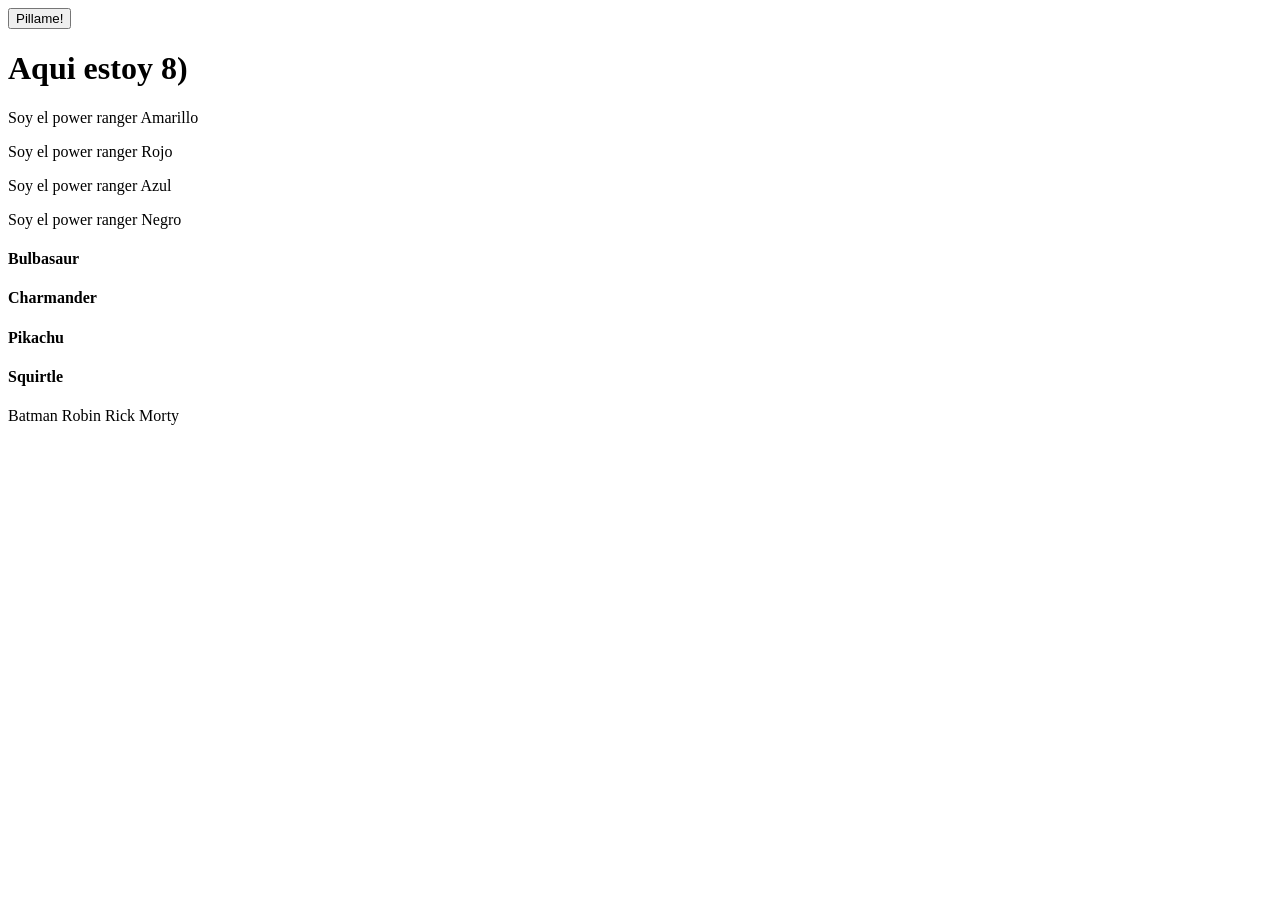
<file: Ejercicios-dom/ejercicio-01/index.html>
<!DOCTYPE html>
<html lang="en">
  <head>
    <meta charset="UTF-8" />
    <meta name="viewport" content="width=device-width, initial-scale=1.0" />
    <script src="./main.js" defer></script>
    <title>Document</title>
  </head>
  <body>
    <button class="showme">Pillame!</button>
    <h1 id="pillado">Aqui estoy 8)</h1>
    <p>Soy el power ranger Amarillo</p>
    <p>Soy el power ranger Rojo</p>
    <p>Soy el power ranger Azul</p>
    <p>Soy el power ranger Negro</p>
    <h4 class="pokemon">Bulbasaur</h4>
    <h4 class="pokemon">Charmander</h4>
    <h4 class="pokemon">Pikachu</h4>
    <h4 class="pokemon">Squirtle</h4>
    <span data-function="testMe">Batman</span>
    <span data-function="testMe">Robin</span>
    <span data-function="testMe">Rick</span>
    <span data-function="testMe">Morty</span>
  </body>
</html>
</file>
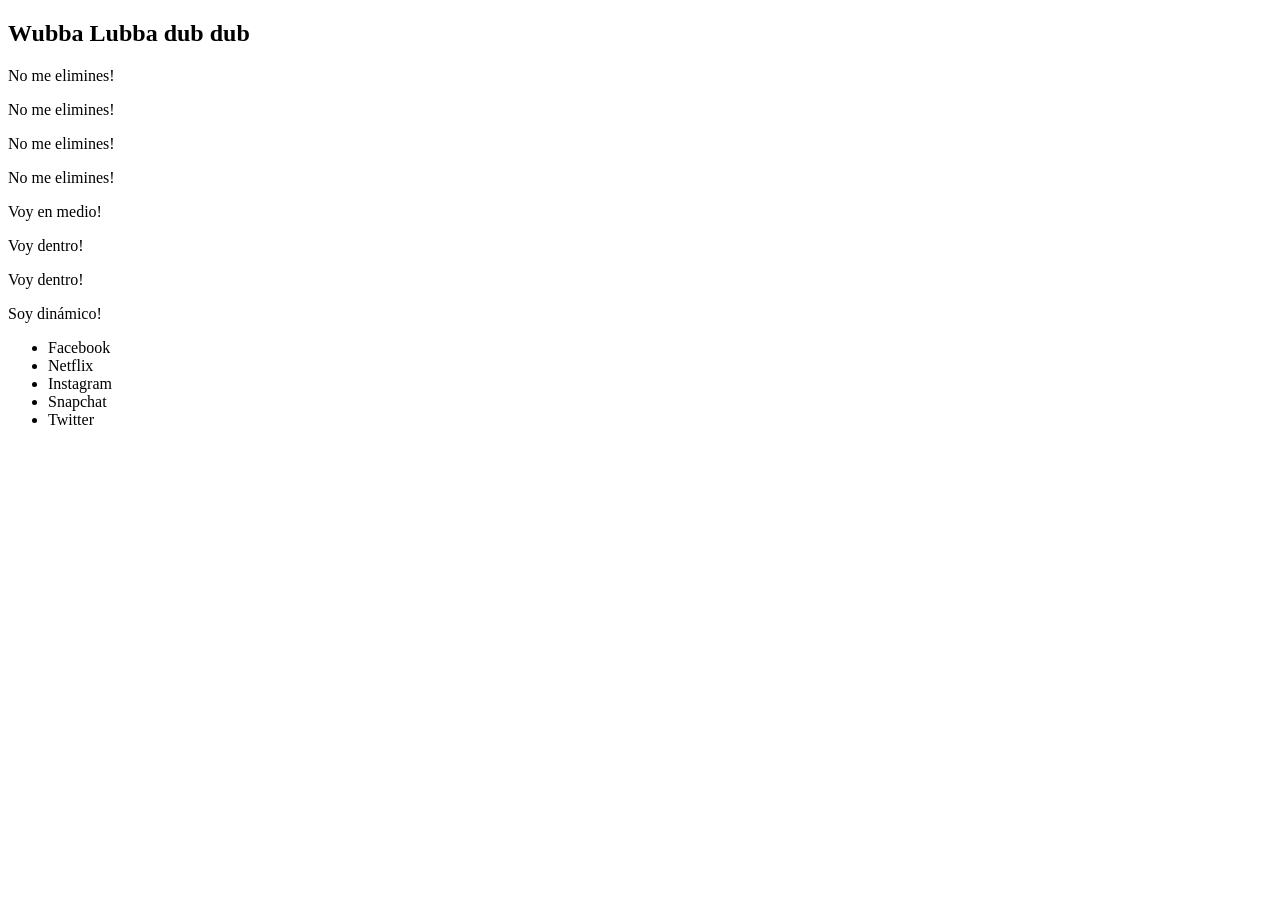
<file: Ejercicios-dom/ejercicio-02/index.html>
<!DOCTYPE html>
<html lang="en">
  <head>
    <meta charset="UTF-8" />
    <meta name="viewport" content="width=device-width, initial-scale=1.0" />
    <script src="./main.js" defer></script>
    <title>Document</title>
  </head>
  <body>
    <h2 class="fn-insert-here"></h2>
    <p class="fn-remove-me">Eliminame!</p>
    <p>No me elimines!</p>
    <p>No me elimines!</p>
    <p class="fn-remove-me">Eliminame!</p>
    <p>No me elimines!</p>
    <p class="fn-remove-me">Eliminame!</p>
    <p class="fn-remove-me">Eliminame!</p>
    <p>No me elimines!</p>
    <div></div>
    <div></div>
    <div class="fn-insert-here"></div>
    <div class="fn-insert-here"></div>
  </body>
</html>
</file>
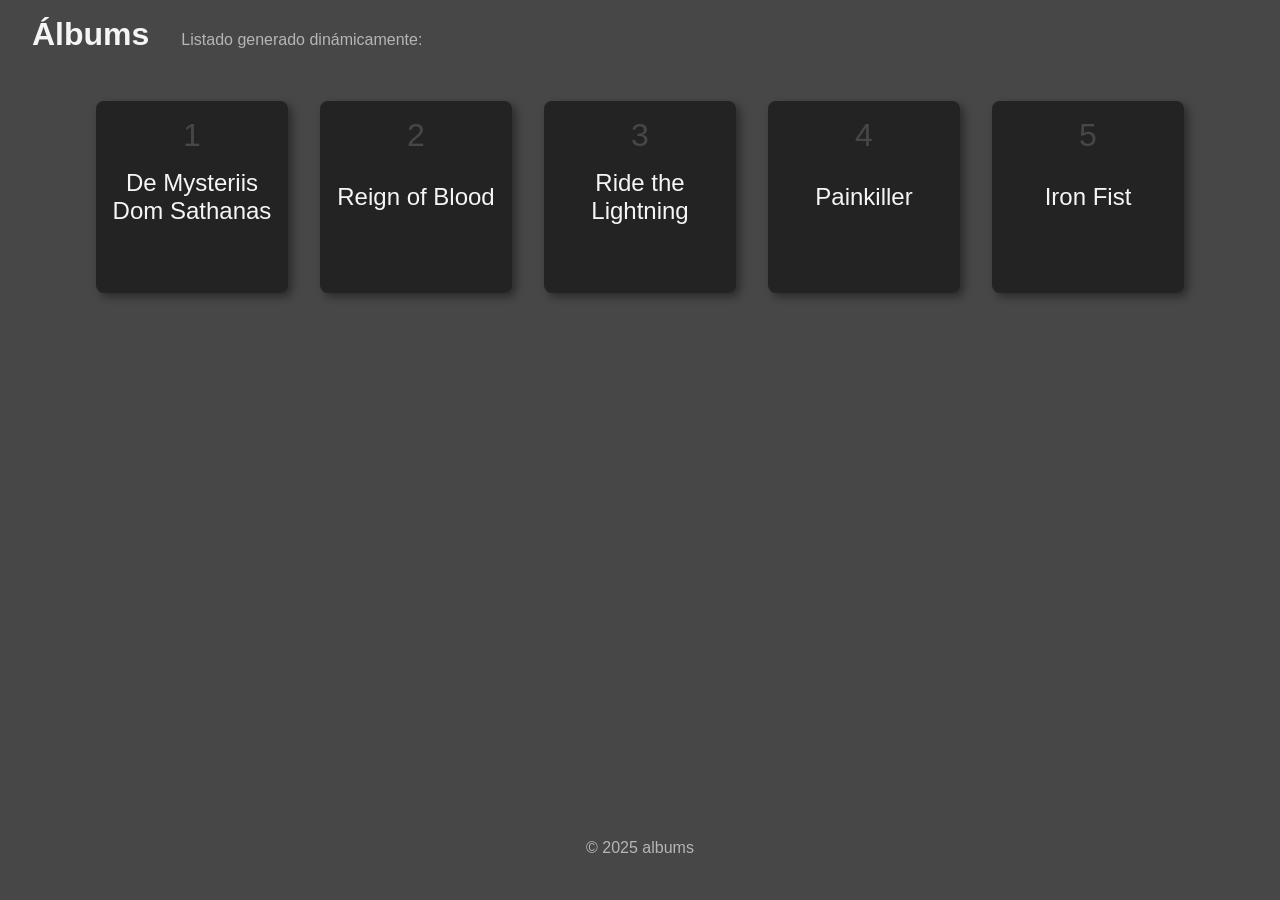
<file: Ejercicios-dom/ejercicio-05/index.html>
<!DOCTYPE html>
<html lang="en">
  <head>
    <meta charset="UTF-8" />
    <meta name="viewport" content="width=device-width, initial-scale=1.0" />
    <link rel="stylesheet" href="./style.css" />
    <script src="./main.js" defer></script>
    <title>Document</title>
  </head>
  <body>
    <header>
      <h1>Álbums</h1>
      <p>Listado generado dinámicamente:</p>
    </header>
    <main></main>
    <footer>© 2025 albums</footer>
  </body>
</html>
</file>
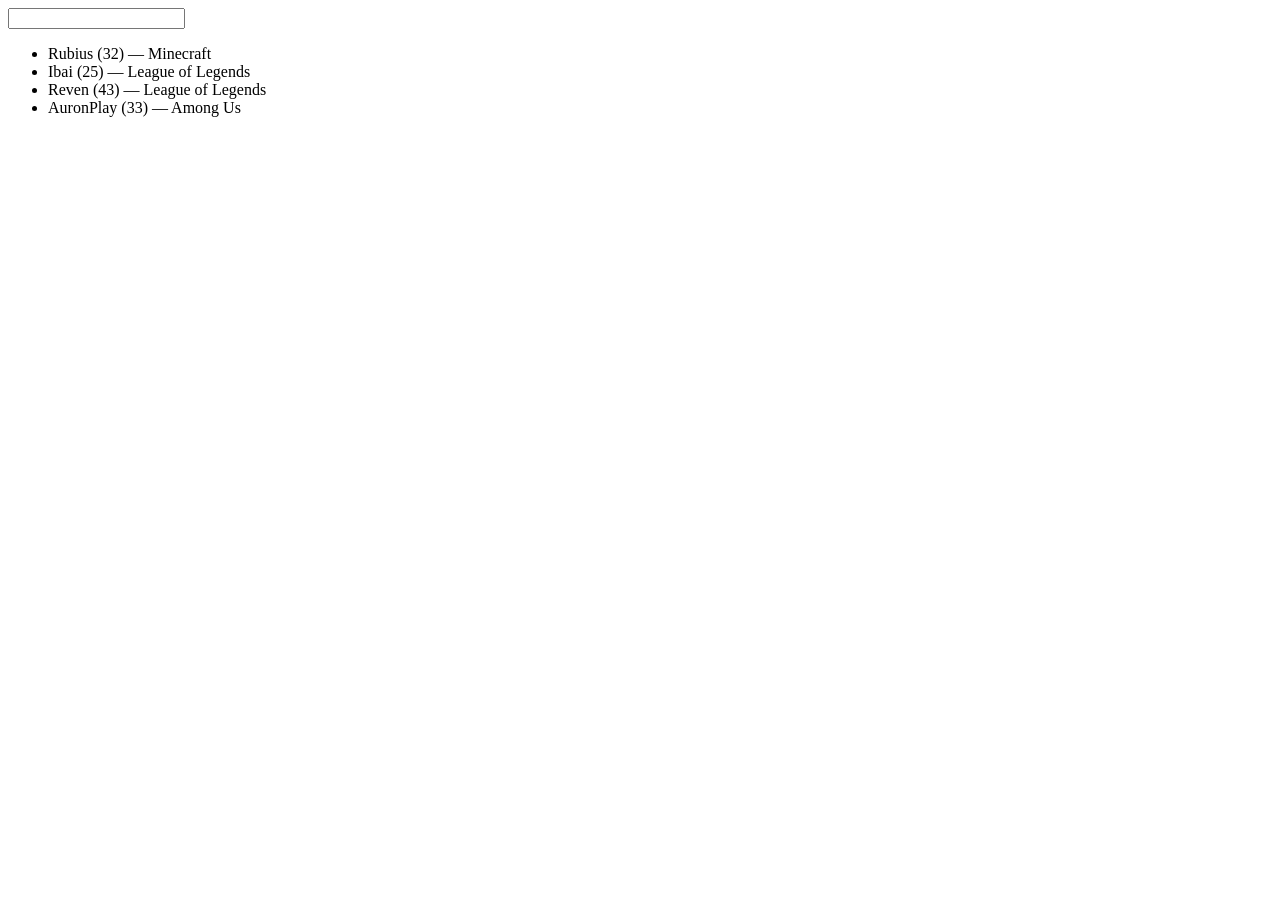
<file: Ejercicios-es6-asincronia/ejercicio-05/index.html>
<!DOCTYPE html>
<html lang="en">
  <head>
    <meta charset="UTF-8" />
    <meta
      name="viewport"
      content="width=device-width, user-scalable=no, initial-scale=1.0, maximum-scale=1.0, minimum-scale=1.0"
    />
    <meta http-equiv="X-UA-Compatible" content="ie=edge" />
    <script src="./index.js" defer></script>
    <title>Document</title>
  </head>
  <body>
    <input type="text" data-function="toFilterStreamers" />
  </body>
</html>
</file>
<file: Ejercicios-dom/ejercicio-05/style.css>
* {
  margin: 0;
  padding: 0;
  box-sizing: border-box;
}

body {
  font-family: "Segoe UI", Tahoma, Geneva, Verdana, sans-serif;
  background-color: #474747;
  color: #f5f5f5;
}

header {
  display: flex;
  justify-content: flex-start;
  align-items: baseline;
  padding: 1rem 2rem;
  gap: 2rem;
}

header p {
  color: #b6b6b6;
}

main {
  min-height: 82vh;
}

ul {
  display: flex;
  justify-content: center;
  align-items: center;
  flex-wrap: wrap;
  gap: 2rem;

  margin: 2rem 4rem;
}

li {
  display: flex;
  justify-content: center;
  position: relative;

  width: 192px;
  aspect-ratio: 1;

  list-style: none;
  gap: 0.5rem;

  cursor: pointer;
  background-color: #232323;
  border-radius: 0.5rem;
  box-shadow: 0.25rem 0.25rem 0.5rem rgba(0, 0, 0, 0.4);
  transition: ease-in-out 0.2s;
}

li:hover {
  scale: 1.1;
  background-color: #252525;
  box-shadow: 0.5rem 0.5rem 1rem rgba(0, 0, 0, 0.4);
}

.index {
  position: absolute;
  padding: 1rem;

  font-size: 2rem;
  font-weight: 100;
  color: #474747;
}

.title {
  display: grid;
  align-content: center;
  padding: 1rem;
  text-align: center;

  font-size: 1.5rem;
}

footer {
  display: flex;
  justify-content: center;

  color: #b6b6b6;
}
</file>
